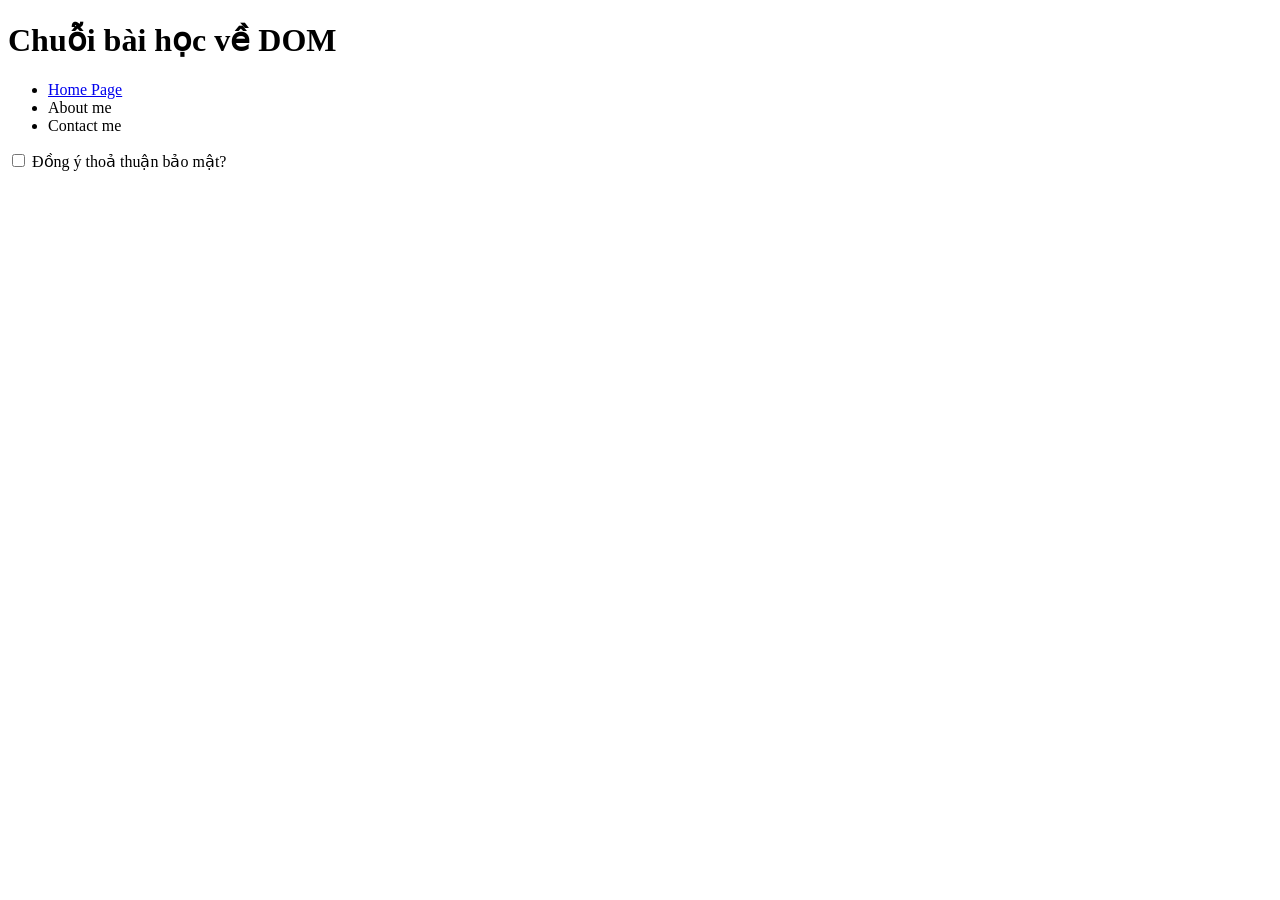
<file: Bai 36 - DOM/index.html>
<!doctype html>
<html lang="en">
  <head>
    <meta charset="UTF-8" />
    <meta name="viewport" content="width=device-width, initial-scale=1.0" />
    <title>Document</title>
  </head>
  <body>
    <h1>Chuỗi bài học về DOM</h1>
    <ul>
      <li class="list">
        <a href="https://facebook.com">Home Page</a>
      </li>
      <li class="list">About me</li>
      <li class="list">Contact me</li>
    </ul>

    <form action="">
      <input type="checkbox" name="agree" id="agree" />
      <label for="agree">Đồng ý thoả thuận bảo mật?</label>
    </form>
  </body>
</html>
</file>
